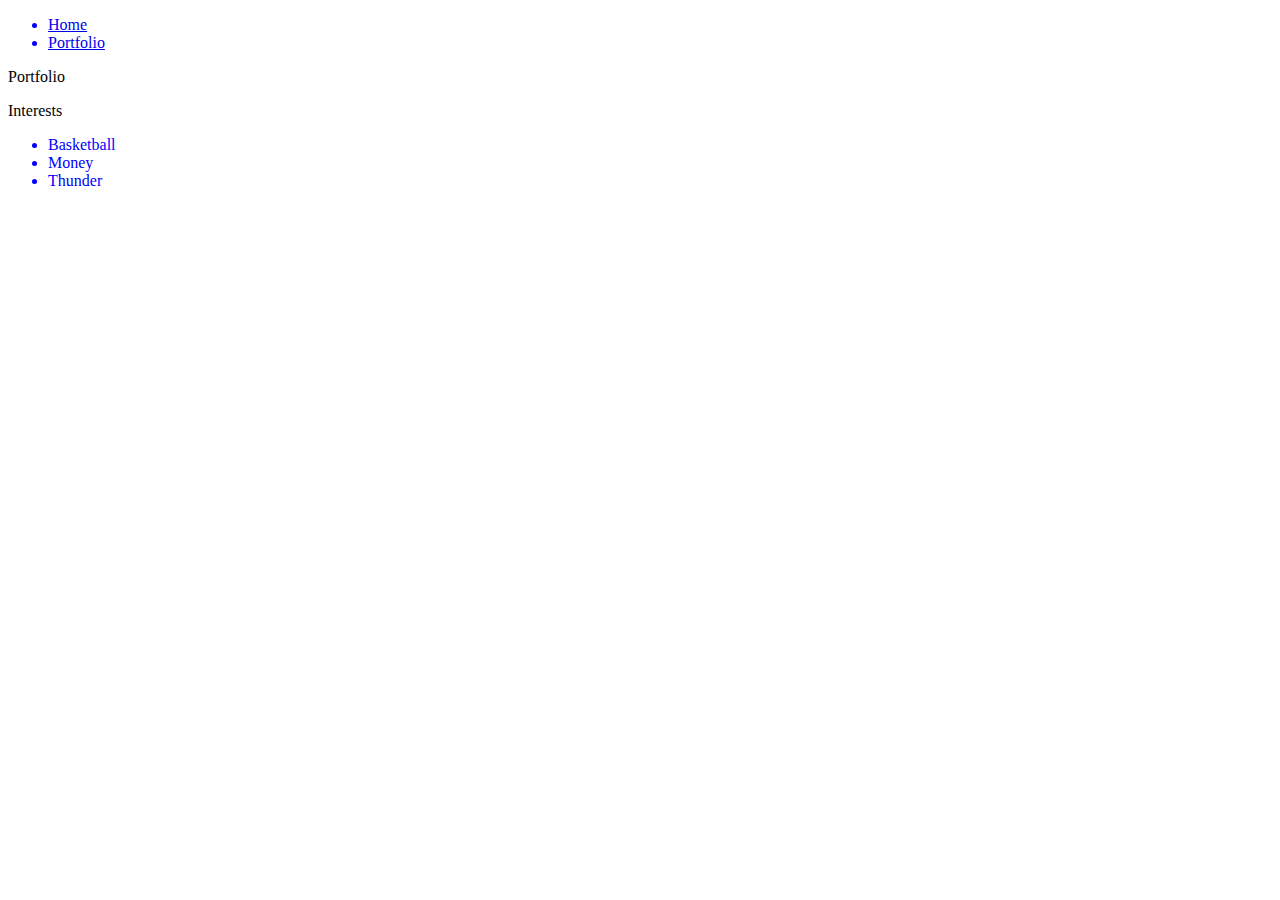
<file: portfolio.html>
<!DOCTYPE HTML>
<html>
    <head>
        <link rel="stylesheet" type="text/css" href="style.css">
    </head>

    <body>
        <div id="all-contents"> 
            <nav>
                 <ul>
                    <li><a href="index.html">Home</a></li>
                    <li><a href="portfolio.html">Portfolio</a></li>
                </ul>

            </nav>

            <main>
                <div class='content'>
                    <header>Portfolio</header>
                    <ul id='Portfolio'></ul>
                </div>
            </main>
        </div>
        <p>
            
        </p>
        <section class="interests">
                        <header>Interests</header>
                        <ul>
                            <li>Basketball</li>
                            <li>Money</li>
                            <li>Thunder</li>
                        </ul>
                    </section>
    </body>
</html>
</file>
<file: style.css>
body{
    color:black;
}
ul {
    color: blue;
}

h1 {
    color: maroon;
    margin-left: 40px;
}
</file>
